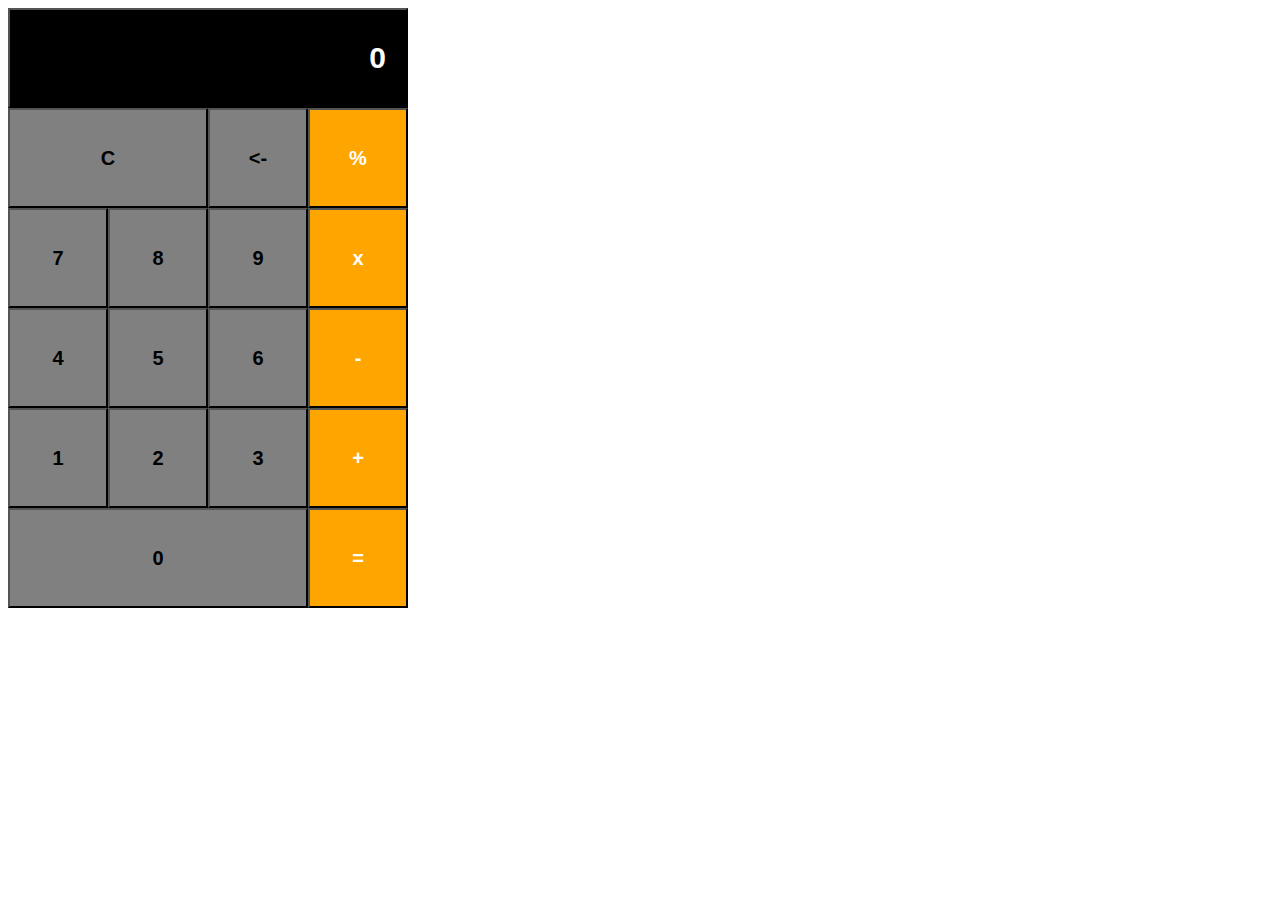
<file: index.html>
<!DOCTYPE html>
<html lang="en">
<head>
    <meta charset="UTF-8">
    <meta name="viewport" content="width=device-width, initial-scale=1.0">
    <meta http-equiv="X-UA-Compatible" content="ie=edge">
    <link rel="stylesheet" href="./css/style.css">
    <title>Calculator</title>
</head>
<body>
    <div class="calculator">
        <section class="calculator-row">
            <button class="button100 button-text calculator-result">0</button>
        </section>
        <section class="calculator-row">
            <button class="button50 button-text calculator-clear">C</button>
            <button class="button25 button-text calculator-backspace"><-</button>
            <button class="button25 button-text button-operator">%</button>
        </section>
        <section class="calculator-row">
            <button class="button25 button-text button-number">7</button>
            <button class="button25 button-text button-number">8</button>
            <button class="button25 button-text button-number">9</button>
            <button class="button25 button-text button-operator">x</button>
        </section>
            <section class="calculator-row">
            <button class="button25 button-text button-number">4</button>
            <button class="button25 button-text button-number">5</button>
            <button class="button25 button-text button-number">6</button>
            <button class="button25 button-text button-operator">-</button>
        </section>
        <section class="calculator-row">
            <button class="button25 button-text button-number">1</button>
            <button class="button25 button-text button-number">2</button>
            <button class="button25 button-text button-number">3</button>
            <button class="button25 button-text button-operator">+</button>
        </section>
            <section class="calculator-row">
            <button class="button75 button-text button-number">0</button>
            <button class="button25 button-text button-operator">=</button>
        </section>
    </div>


    <script src="./js/calculator.js"></script>
</body>
</html>
</file>
<file: css/style.css>
* {
    box-sizing: border-box;
  }

.calculator{
    width: 400px;
    height: 100px;
}
.calculator-row{
    display: flex;
    width: 100%;
    height: 100%;
}

.button-text{
    font-family: Arial, Helvetica, sans-serif;
    font-weight: bolder;
    font-size: 20px;
}

.button25{
    width: 25%;
    height: inherit;
    background-color: grey;
}

.button25:last-child{
    background-color: orange;
    color: white;
}

.button50{
    width: 50%;
    height: inherit;
    background-color: grey;
}

.button75{
    width: 75%;
    height: inherit;
    background-color: grey;
}

.button100{
    width: 100%;
    height: inherit;
    background-color: black;
    text-align: right;
    color: white;
    font-size: 30px;
    padding-right: 20px;
}
</file>
